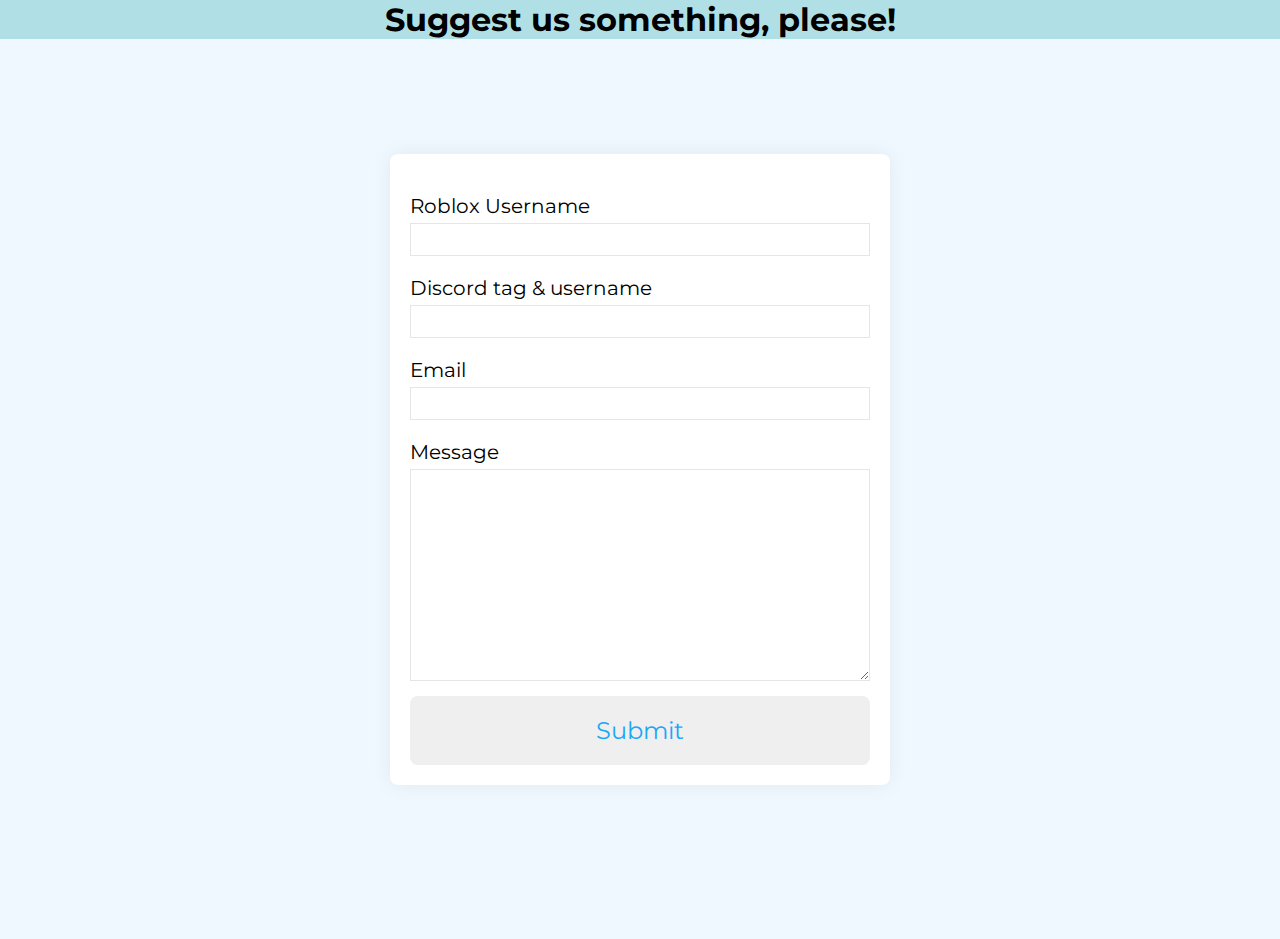
<file: suggest.html>
<!DOCTYPE html>
<html lang="en">
<head>
    <meta charset="UTF-8">
    <meta http-equiv="X-UA-Compatible" content="IE=edge">
    <meta name="viewport" content="width=device-width, initial-scale=1.0">
    <link rel="stylesheet" href="suggest_.css"> 
    <title>Suggest us a add-on, script!</title>
</head>
<body style="background-color: powderblue;">
    <div class="top-header">
    <h1 style="text-align: center;">
        Suggest us something, please!
    </h1>  
    </div>
    <section>
        <div class="container">
          <form action="https://formspree.io/f/mayakkaj" method="POST" id="my-form">
      
            <div class="form-group">
              <label for="robloxName">Roblox Username</label>
              <input type="text" id="firstName" name="robloxName" required>
            </div>
      
            <div class="form-group">
              <label for="discordName">Discord tag & username</label>
              <input type="text" id="lastName" name="discordName" required>
            </div>
      
            <div class="form-group">
              <label for="email">Email</label>
              <input type="email" id="email" name="email" required>
            </div>
      
            <div class="form-group">
              <label for="message">Message</label>
              <textarea name="message" id="message" cols="30" rows="10" required></textarea>
            </div>
      
            <button type="submit">Submit</button>
          </form>
        </div>
        <div id="status"></div>
      </section>
    <script src="script.js"></script>
</body>
</html>
</file>
<file: suggest_.css>
@import url('https://fonts.googleapis.com/css2?family=Montserrat:wght@300&display=swap');

* {
    padding: 0;
    margin: 0;
    box-sizing: border-box;
  }
  body {
    font-family: "Montserrat";
  }
  section {
    height: 100vh;
    width: 100%;
    background-color: aliceblue;
    display: flex;
    align-items: center;
    justify-content: center;
    flex-direction: column;
  }
  .container {
    width: 90%;
    max-width: 500px;
    margin: 0 auto;
    padding: 20px;
    box-shadow: 0px 0px 20px #00000010;
    background-color: white;
    border-radius: 8px;
    margin-bottom: 20px;
  }
  .form-group {
    width: 100%;
    margin-top: 20px;
    font-size: 20px;
  }
  .form-group input,
  .form-group textarea {
    width: 100%;
    padding: 5px;
    font-size: 18px;
    border: 1px solid rgba(128, 128, 128, 0.199);
    margin-top: 5px;
  }
  
  textarea {
    resize: vertical;
  }
  button[type="submit"] {
    width: 100%;
    border: none;
    outline: none;
    padding: 20px;
    font-size: 24px;
    border-radius: 8px;
    font-family: "Montserrat";
    color: rgb(27, 166, 247);
    text-align: center;
    cursor: pointer;
    margin-top: 10px;
    transition: 0.3s ease background-color;
  }
  button[type="submit"]:hover {
    background-color: rgb(214, 226, 236);
  }
  #status {
    width: 90%;
    max-width: 500px;
    text-align: center;
    padding: 10px;
    margin: 0 auto;
    border-radius: 8px;
  }
  #status.success {
    background-color: rgb(211, 250, 153);
    animation: status 4s ease forwards;
  }
  #status.error {
    background-color: rgb(250, 129, 92);
    color: white;
    animation: status 4s ease forwards;
  }
  @keyframes status {
    0% {
      opacity: 1;
      pointer-events: all;
    }
    90% {
      opacity: 1;
      pointer-events: all;
    }
    100% {
      opacity: 0;
      pointer-events: none;
    }
  }
  
  .top-header {
      size: 100%;
  }
</file>
